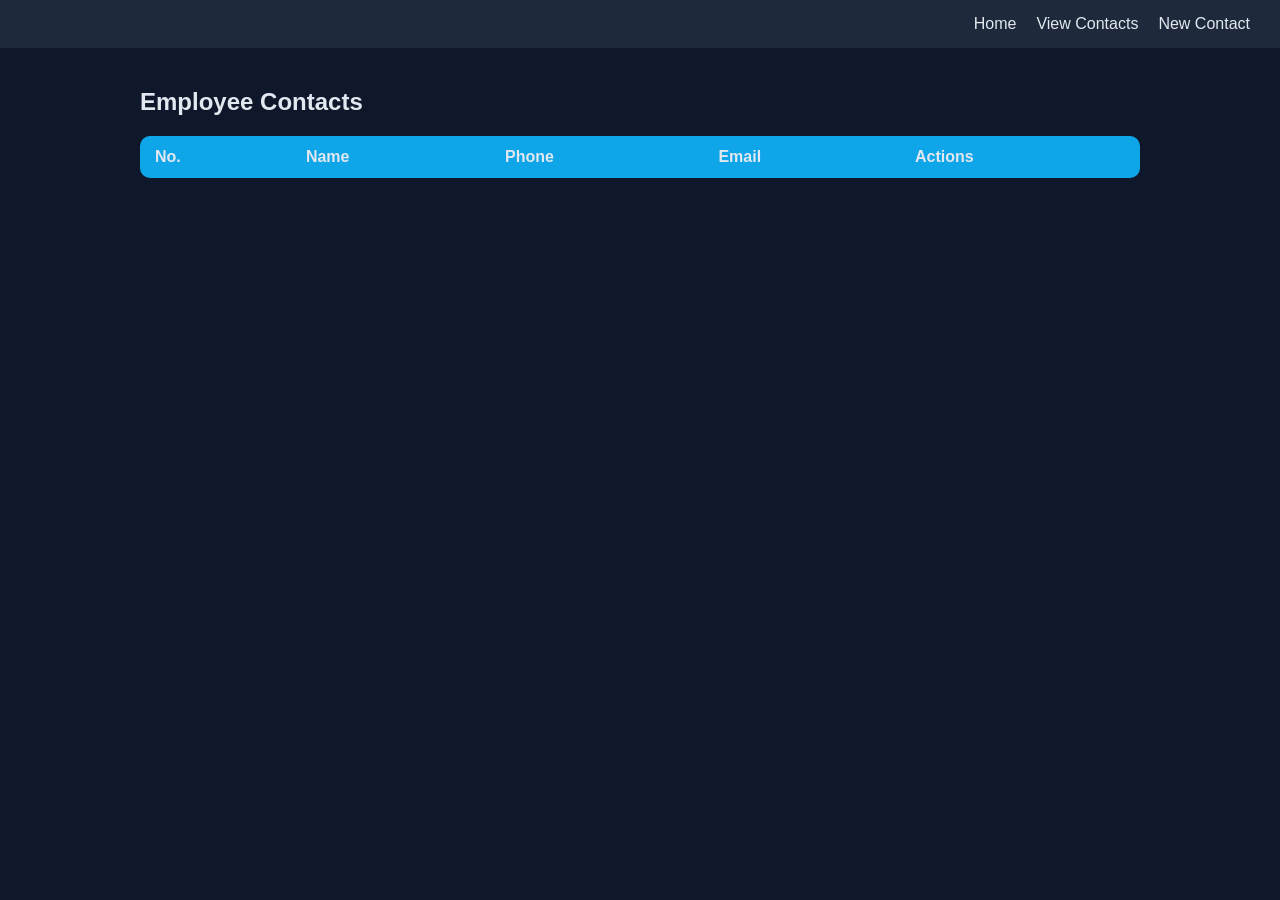
<file: view-contacts.html>
<!DOCTYPE html>
<html lang="en">
<head>
    <meta charset="UTF-8">
    <meta name="viewport" content="width=device-width, initial-scale=1.0">
    <title>View Contacts</title>
    <link rel="stylesheet" href="styles.css">
</head>
<body>

    <!-- Navigation Bar -->
    <nav class="navbar">
        <ul class="nav-links">
            <li><a href="index.html">Home</a></li>
            <li><a href="view-contacts.html">View Contacts</a></li>
            <li><a href="new-contact.html">New Contact</a></li>
        </ul>
    </nav>

    <!-- Table Container -->
    <div class="container">
        <h2>Employee Contacts</h2>

        <table class="contacts-table">
        <thead>
            <tr>
            <th>No. <span> </span></th>
            <th>Name <span> </span></th>
            <th>Phone <span> </span></th>
            <th>Email <span> </span></th>
            <th>Actions</th>
            </tr>
        </thead>
        <tbody></tbody>
        </table>
    </div>

        <!--edit contact modal -->
    <div id="editModal" class="modal">
        <div class="modal-content">
            <span class="close">&times;</span>
            <h2>Edit Contact</h2>
            <form id="editForm">

            <div class="form-group">
                <label>First Name</label>
                <input type="text" name="firstname" required>
            </div>

            <div class="form-group">
                <label>Last Name</label>
                <input type="text" name="lastname" required>
            </div>

            <div class="form-group">
                <label>Email Address</label>
                <input type="email" name="email" required>
            </div>

            <div class="form-group">
                <label>Phone Number</label>
                <input type="tel" name="phone" required>
            </div>

            <div class="form-group">
                <label>Department</label>
                <select name="department" required>
                    <option value="">Select Department</option>
                    <option value="HR">HR</option>
                    <option value="IT">IT</option>
                    <option value="Finance">Finance</option>
                </select>
            </div>

            <div class="form-group">
                <label>Position</label>
                <select name="position" required>
                    <option value="">Select Position</option>
                    <option value="Manager">Manager</option>
                    <option value="Developer">Developer</option>
                    <option value="Analyst">Analyst</option>
                    <option value="Designer">Designer</option>
                </select>
            </div>

            <button type="submit" class="btn-primary">Save Changes</button>

            </form>
        </div>
    </div>

    <script src="main.js"></script>
</body>
</html>
</file>
<file: styles.css>
:root {
    --bg-main: #0f172a;
    --bg-card: #1e293b;
    --color-secondary: #16ad16;
    --color-secondary-hover: #108010;
    --color-primary: #0ea5e9;
    --color-primary-hover: #0284c7;
    --color-danger: #ef4444;
    --color-danger-hover: #dc2626;
    --text-main: #e2e8f0;
    --font-family: Arial, Helvetica, sans-serif;
    --transition: all 0.3s ease;
}

* {
    margin: 0;
    padding: 0;
    box-sizing: border-box;
    font-family: var(--font-family);
}

body {
    margin: 0;
    font-family: var(--font-family);
    background-color: var(--bg-main);
    color: var(--text-main);
}

.home-navbar {
    position: fixed;
    top: 0;
    left: 170px;
    right: 0;
    height: 60px;
    background-color: var(--bg-card);
    color: var(--text-main);
    display: flex;
    align-items: center;
    padding: 15px 30px;
    z-index: 1000;
}

.navbar {
    display: flex;
    justify-content: space-between;
    align-items: center;
    background-color: var(--bg-card);
    color: var(--text-main);
    padding: 15px 30px;
}

.nav-links {
    margin-left: auto;
    list-style: none;
    display: flex;
    gap: 20px;
}

.nav-links a {
    text-decoration: none;
    color: var(--text-main);
    font-size: 16px;
    transition: var(--transition);
}

.nav-links a:hover {
    color: var(--color-primary);
}

.home {
    text-align: center;
    padding: 60px 20px;
}

.home h1 {
    font-size: 36px;
    margin-bottom: 20px;
    color: var(--color-primary);
}

.home p {
    max-width: 600px;
    margin: 0 auto;
    font-size: 18px;
    line-height: 1.6;
}

.sidebar {
    position: fixed;
    width: 170px;
    left: 0;
    top: 0;
    height: 100%;
    background-color: var(--bg-card);
    color: var(--text-main);
    padding: 20px;
    }

.profile {
    text-align: left;
    margin-bottom: 30px;
    }

.profile-img {
    width: 50px;
    height: 50px;
    border-radius: 50%;
    margin-bottom: 10px;
    }

.profile-info h3 {
    margin: 5px 0 0 0;
    font-size: 18px;
    }

.status {
    font-size: 12px;
    }

.status.online { color: var(--color-primary); }

.status.offline { color: var(--color-danger); }

.sidebar-nav li {
    list-style: none;
    margin: 20px 0;
    }

.sidebar-nav a {
    color: var(--text-main);
    text-decoration: none;
    font-weight: 500;
    }

.sidebar-nav a:hover {
    color: var(--color-primary);
    }

.dashboard {
    display: flex;
    gap: 20px;
    margin-left: 240px; /* space for sidebar */
    padding: 20px;
}

.card {
    background-color: var(--bg-card);
    padding: 20px;
    flex: 1;
    border-radius: 10px;
    box-shadow: 0px 2px 10px rgba(0,0,0,0.1);
}

.card h3 {
    margin-bottom: 10px;
}

.card p {
    font-size: 24px;
    margin-bottom: 15px;
    font-weight: bold;
}

.card a {
    text-decoration: none;
    color: var(--color-primary);
    font-weight: 500;
}

button {
    padding: 10px 15px;
    border: none;
    border-radius: 6px;
    cursor: pointer;
    font-size: 14px;
    transition: var(--transition);
}

.btn-primary {
    background-color: var(--color-primary);
    color: var(--text-main)
}

.btn-primary:hover {
    background-color: var(--color-primary-hover);
}

.btn-danger {
    background-color: var(--color-danger);
    color: var(--text-main);
}

.btn-danger:hover {
    background-color: var(--color-danger-hover)
}

.btn-secondary {
    background-color: var(--color-secondary);
    color: var(--text-main);
}

.btn-secondary:hover {
    background-color: var(--color-secondary-hover);
}

.container {
    width: 90%;
    max-width: 1000px;
    margin: 40px auto;
}

.form-card {
    background-color: var(--bg-card);
    padding: 30px;
    border-radius: 10px;
    box-shadow: 0 4px 15px rgba(0,0,0,0.1);
    max-width: 500px;
    margin: 0 auto;
}

.form-card h2 {
    text-align: center;
    margin-bottom: 20px;
    color: var(--color-primary);
}

.form-group {
    margin-bottom: 15px;
}

.form-group label {
    display: block;
    margin-bottom: 5px;
    font-weight: bold;
}

.form-group input {
    width: 100%;
    padding: 10px;
    border-radius: 6px;
    border: 1px solid #ccc;
    font-size: 14px;
}

.form-group input:focus {
    outline: none;
    border-color: var(--color-primary);
}

.radio-option {
    display: flex;
    align-items: left;
    gap: 8px; /* space between circle and text */
    margin-top: 5px;
}

.contacts-table {
    width: 100%;
    border-collapse: collapse;
    margin-top: 20px;
    background-color: var(--bg-card);
    border-radius: 10px;
    overflow: hidden;
}

.contacts-table thead {
    background-color: var(--color-primary);
    color: var(--text-main);
}

.contacts-table th,
.contacts-table td {
    padding: 12px 15px;
    text-align: left;
}

.contacts-table tbody tr:nth-child(even) {
    background-color: var(--bg-card);
}

.contacts-table tbody tr:hover {
    background-color: var(--bg-main);
}

.contacts-table button {
    margin-right: 5px;
}

.modal {
    display: none; 
    position: fixed; 
    z-index: 100; 
    left: 0;
    top: 0;
    width: 100%; 
    height: 100%; 
    overflow: auto; 
    background-color: rgba(0,0,0,0.5); 
}

.modal-content {
    background-color: var(--bg-card);
    margin: 10% auto;
    padding: 20px;
    border-radius: 10px;
    width: 400px;
    position: relative;
}

.modal-content h2 {
    margin-bottom: 15px;
}

.close {
    position: absolute;
    right: 15px;
    top: 10px;
    font-size: 24px;
    cursor: pointer;
    font-weight: bold;
}
</file>
